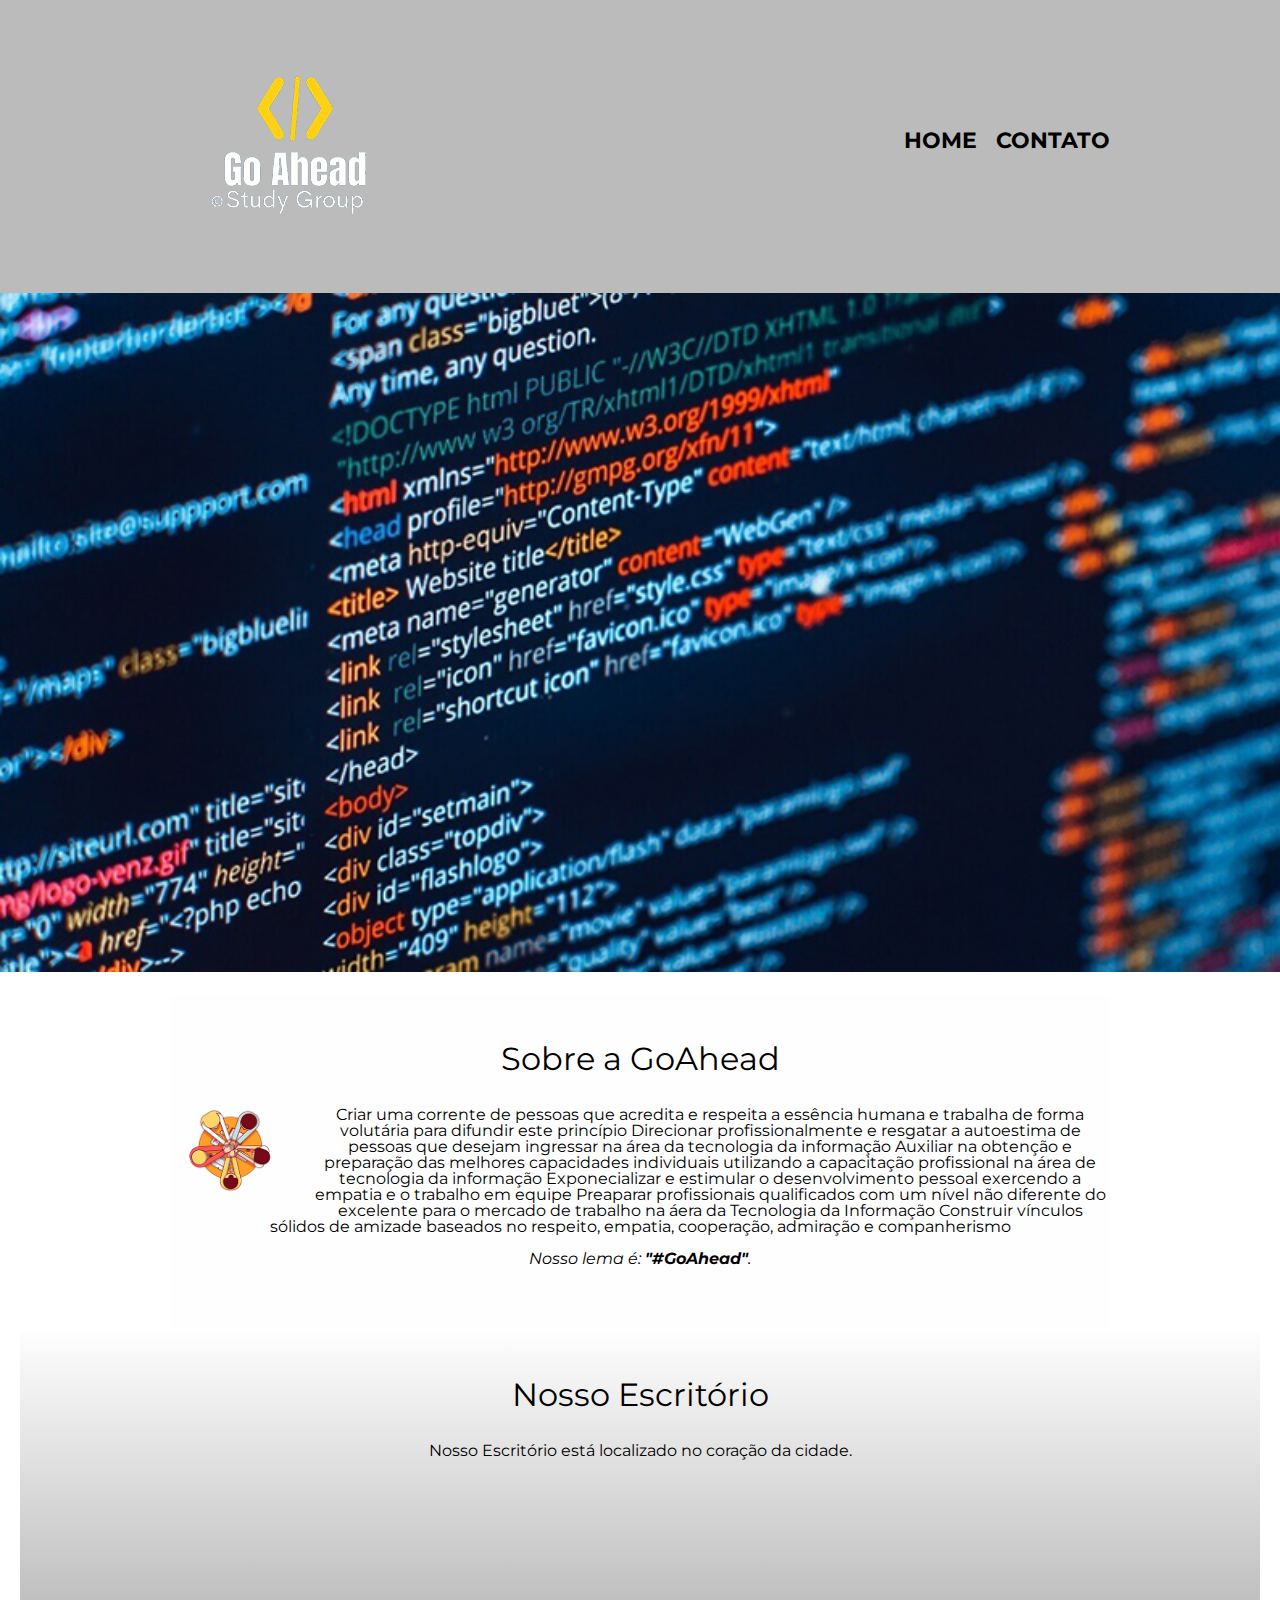
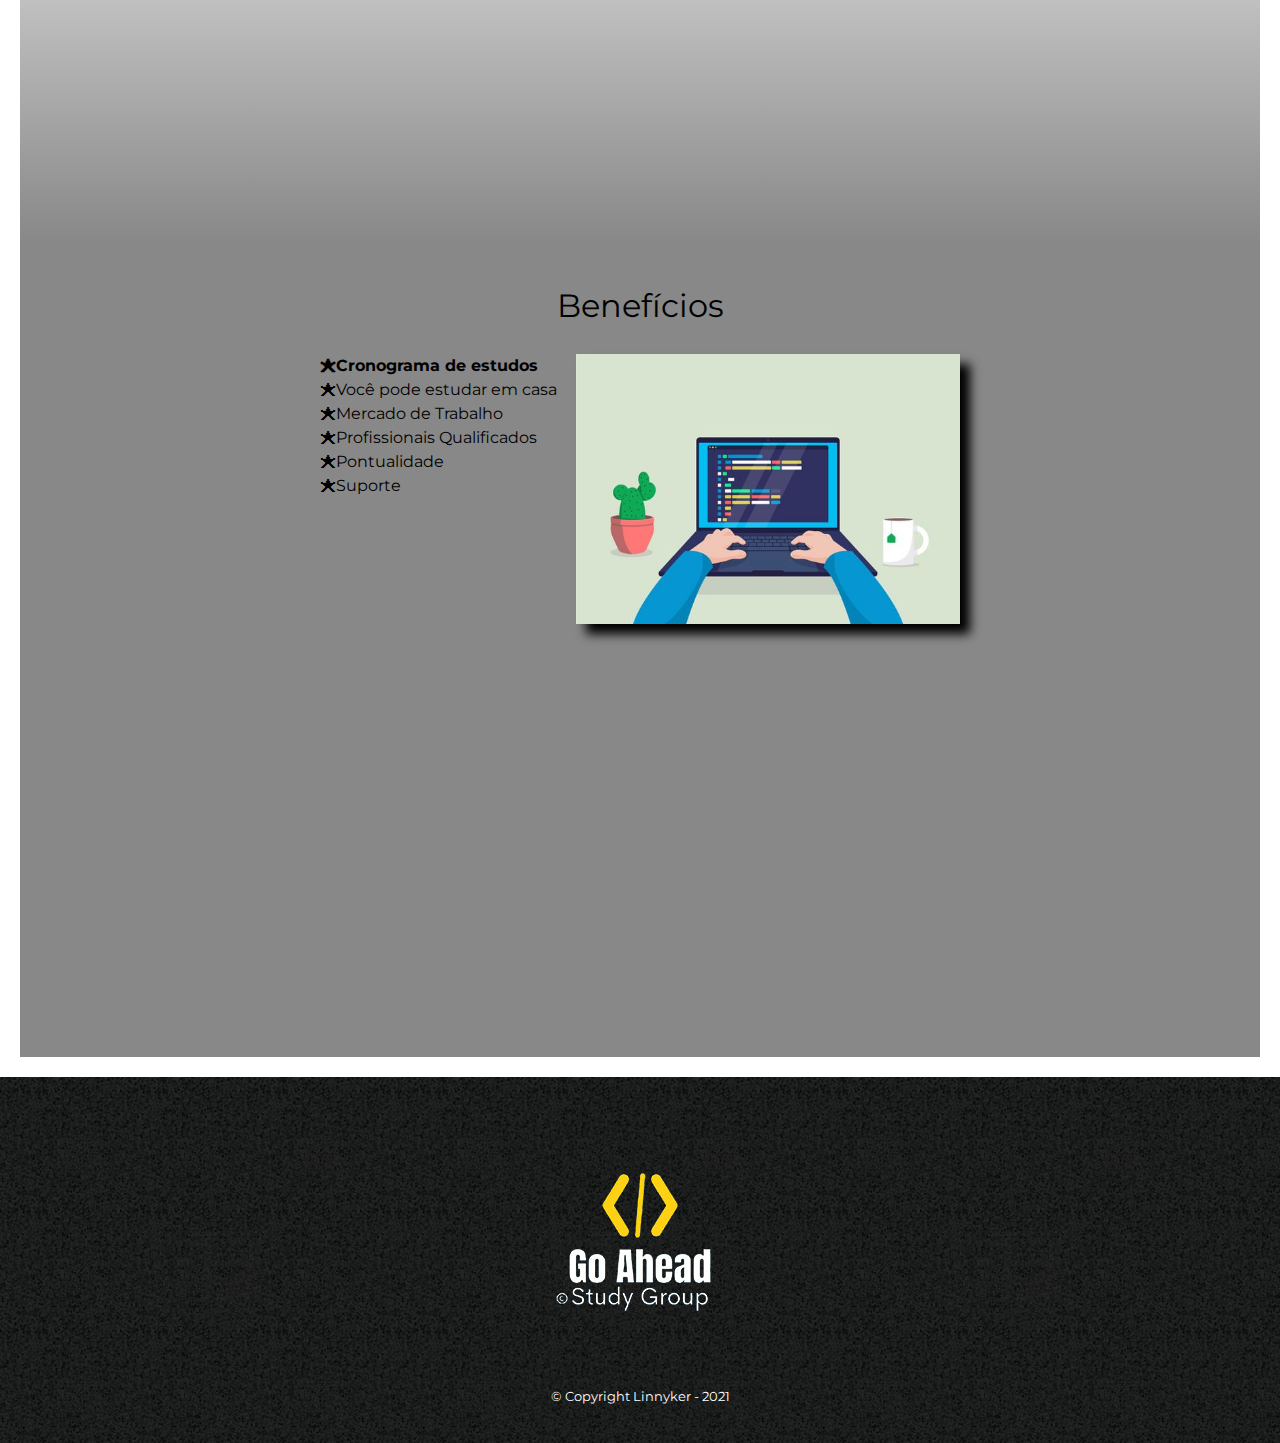
<file: Projeto Site/index.html>
<!DOCTYPE html>
<html lang="pt-br">
	<head>
		<meta charset="UTF-8">
		<meta name="viewport" content="width=device-width">
		<title>Study GoAhead</title>

		<link rel="stylesheet" href="reset.css">
		<link rel="stylesheet" href="style.css">
		<link href="https://fonts.googleapis.com/css?family=Montserrat&display=swap" rel="stylesheet">
	</head>

	<body>
		<header>
			<div class="caixa">
				<h1><img src="logodosite.png"></h1>

				<nav>
					<ul>
						<li><a href="index.html">Home</a></li>
						<li><a href="contato.html">Contato</a></li>
					</ul>
				</nav>
			</div>
		</header>

		<img class="banner" src="programando.jpg">

		<main>
			<section class="principal">
				<h2 class="titulo-principal">Sobre a GoAhead</h2>

				<img class="estudos" src="estudos.png" alt="Logo Estudos">
		 
				<p>	Criar uma corrente de pessoas que acredita e respeita a essência humana e trabalha de forma volutária para difundir este princípio 
					Direcionar profissionalmente e resgatar a autoestima de pessoas que desejam ingressar na área da tecnologia da informação
					Auxiliar na obtenção e preparação das melhores capacidades individuais utilizando a capacitação profissional na área de tecnologia da informação
					Exponecializar e estimular o desenvolvimento pessoal exercendo a empatia e o trabalho em equipe
					Preaparar profissionais qualificados com um nível não diferente do excelente para o mercado de trabalho na áera da Tecnologia da Informação
					Construir vínculos sólidos de amizade baseados no respeito, empatia, cooperação, admiração e companherismo</p>

				<p id="missao"><em>Nosso lema é: <strong>"#GoAhead"</strong>.</em></p>
			</section>

			<section class="mapa">
				<h3 class="titulo-principal">Nosso Escritório</h3>
				<p>Nosso Escritório está localizado no coração da cidade.</p>

				<div class="mapa-conteudo">
					<iframe src="https://www.google.com/maps/embed?pb=!1m18!1m12!1m3!1d3657.1975844559975!2d-46.65867588502221!3d-23.561346184682872!2m3!1f0!2f0!3f0!3m2!1i1024!2i768!4f13.1!3m3!1m2!1s0x94ce59c8da0aa315%3A0xd59f9431f2c9776a!2sAv.%20Paulista%2C%20S%C3%A3o%20Paulo%20-%20SP!5e0!3m2!1spt-BR!2sbr!4v1635943970458!5m2!1spt-BR!2sbr" width="100%" height="300" style="border:0;" allowfullscreen="" loading="lazy"></iframe>
				</div>
			</section>

			<section class="programador">
				<h3 class="titulo-principal">Benefícios</h3>

				<div class="conteudo-programador">
					<ul class="lista-programador">
						<li class="itens">Cronograma de estudos</li>
						<li class="itens">Você pode estudar em casa</li>
						<li class="itens">Mercado de Trabalho</li>
						<li class="itens">Profissionais Qualificados</li>
						<li class="itens">Pontualidade</li>
						<li class="itens">Suporte</li>
					</ul><img src="programador.jpg" class="imagem-programador">
				</div>

				<div class="video">
					<iframe width="100%" height="315" src="https://www.youtube.com/embed/5RG5OlntecY" title="YouTube video player" frameborder="0" allow="accelerometer; autoplay; clipboard-write; encrypted-media; gyroscope; picture-in-picture" allowfullscreen></iframe>
				</div>
			</section>
		</main>

		<footer>
			<img src="logodosite.png">
			<p class="copyright">&copy; Copyright Linnyker - 2021</p>
		</footer>
	</body>
</html>
</file>
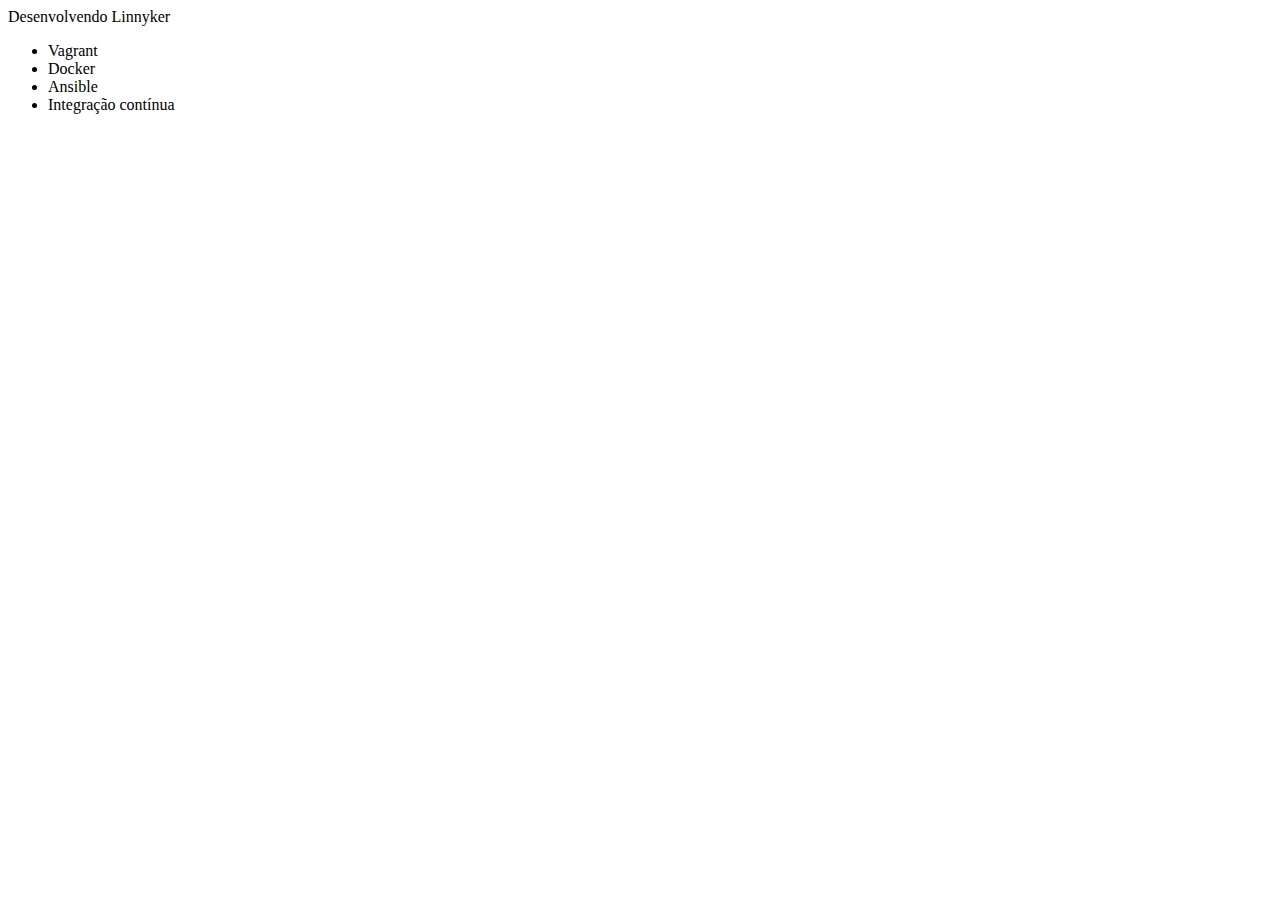
<file: Linnyker.html>
<!DOCTYPE html>
<html lang="en">
<head>
    <meta charset="UTF-8">
    <tittle> Desenvolvendo Linnyker</tittle>
</head>
<body>
    <ul>
        <li>Vagrant</li>
        <li>Docker</li>    
        <li>Ansible</li>
        <li>Integração contínua</li>
    </ul>
</body>
</html>
</file>
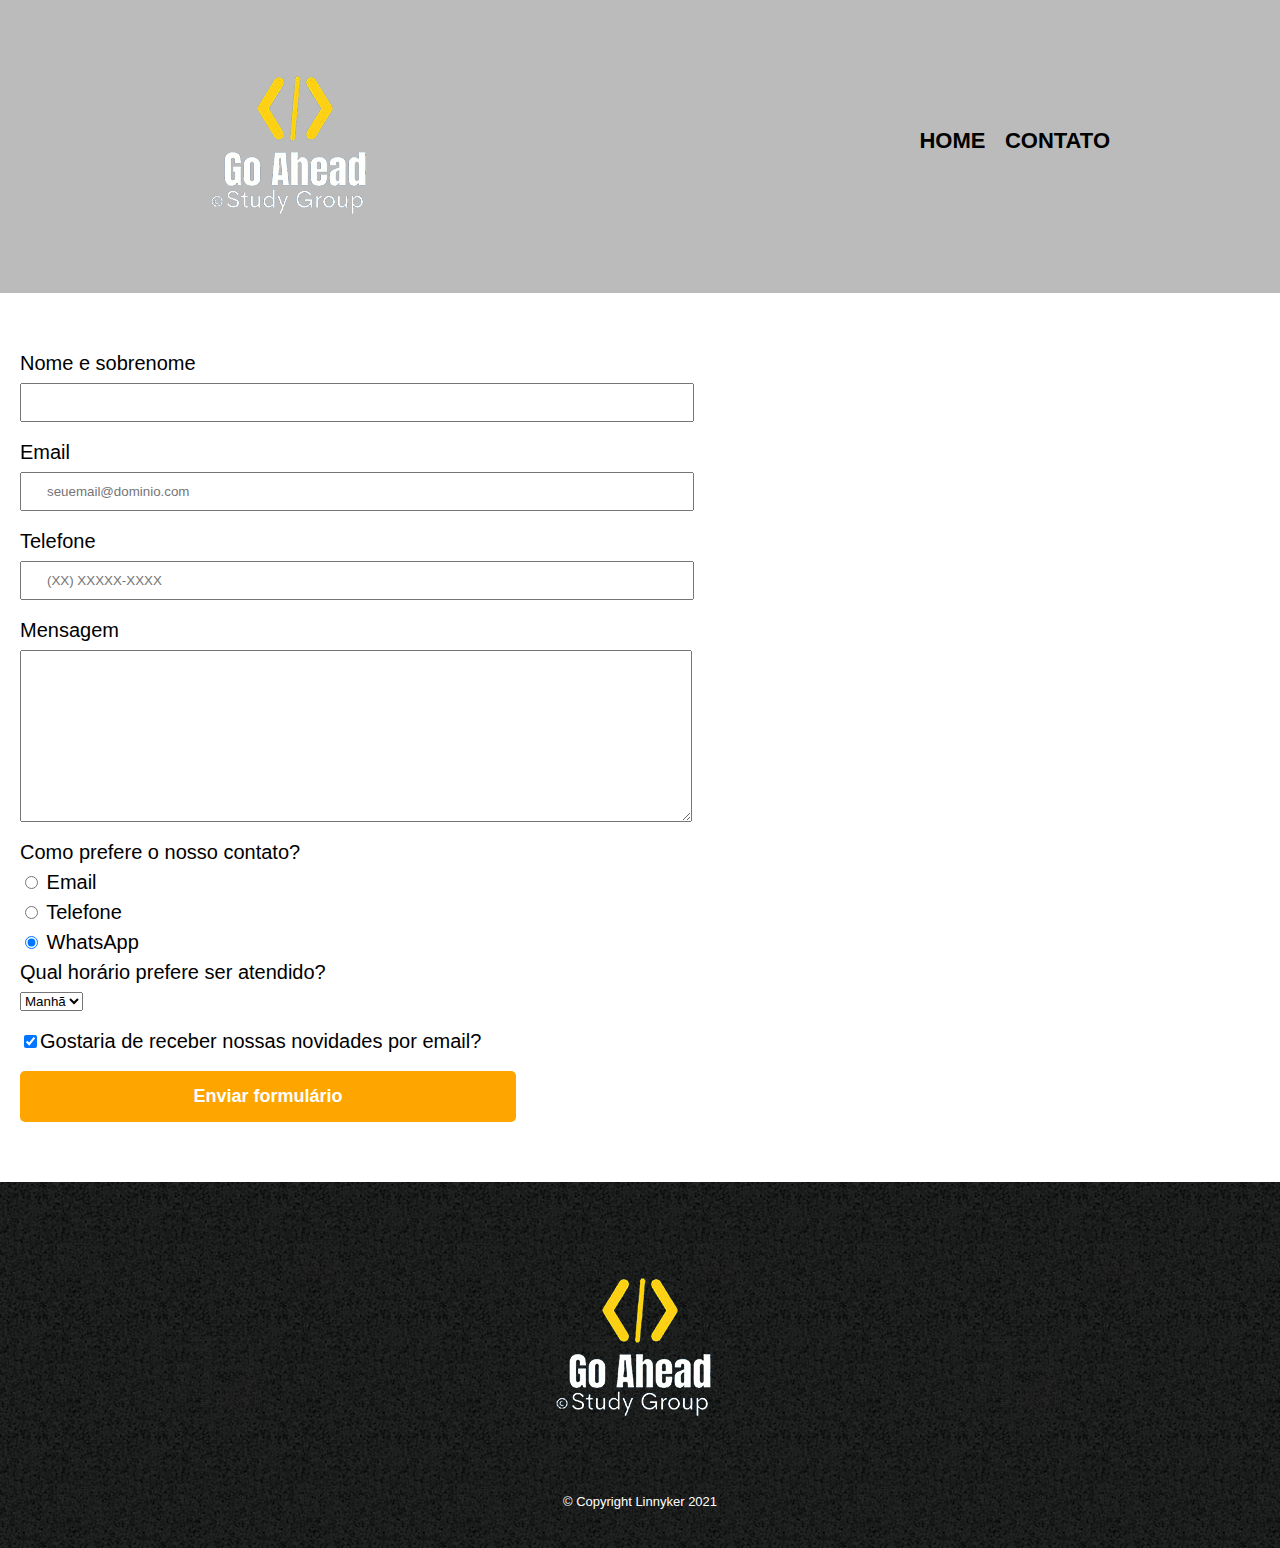
<file: Projeto Site/contato.html>
<!DOCTYPE html>
<html>
	<head>
		<meta charset="UTF-8">
		<title>Contato - GoAhead</title>

		<link rel="stylesheet" href="reset.css">
		<link rel="stylesheet" href="style.css">
	</head>
	<body>
		<header>
			<div class="caixa">
				<h1><img src="logodosite.png" alt="Logo da GoAhead"></h1>

				<nav>
					<ul>
						<li><a href="index.html">Home</a></li>
						<li><a href="contato.html">Contato</a></li>
					</ul>
				</nav>
			</div>
		</header>

		<main>
			<form>
				<label for="nomesobrenome">Nome e sobrenome</label>
				<input type="text" id="nomesobrenome" class="input-padrao" required>

				<label for="email">Email</label>
				<input type="email" id="email" class="input-padrao" required placeholder="seuemail@dominio.com">

				<label for="telefone">Telefone</label>
				<input type="tel" id="telefone" class="input-padrao" required placeholder="(XX) XXXXX-XXXX">

				<label for="mensagem">Mensagem</label>
				<textarea cols="70" rows="10" id="mensagem" class="input-padrao" required></textarea>

				<fieldset>
					<legend>Como prefere o nosso contato?</legend>
					<label for="radio-email"><input type="radio" name="contato" value="email" id="radio-email"> Email</label>
					
					<label for="radio-telefone"><input type="radio" name="contato" value="telefone" id="radio-telefone"> Telefone</label>
					
					<label for="radio-whatsapp"><input type="radio" name="contato" value="whatsapp" id="radio-whatsapp" checked> WhatsApp</label>
				</fieldset>

				<fieldset>
					<legend>Qual horário prefere ser atendido?</legend>
					<select>
						<option>Manhã</option>
						<option>Tarde</option>
						<option>Noite</option>
					</select>
				</fieldset>

				<label class="checkbox"><input type="checkbox" checked>Gostaria de receber nossas novidades por email?</label>

				<input type="submit" value="Enviar formulário" class="enviar">
			</form>
		</main>

		<footer>
			<img src="logodosite.png" alt="Logo da GoAhead">
			<p class="copyright">&copy; Copyright Linnyker 2021</p>
		</footer>
	</body>
</html>
</file>
<file: Projeto Site/style.css>
body {
	font-family: 'Montserrat', sans-serif;
}

header {
	background: #BBBBBB;
	padding: 20px 0;
}

.caixa {
	position: relative;
	width: 940px;
	margin: 0 auto;
}

nav {
	position: absolute;
	top: 110px;
	right: 0;
}

nav li {
	display: inline;
	margin: 0 0 0 15px;
}

nav a {
	text-transform: uppercase;
	color: #000000;
	font-weight: bold;
	font-size: 22px;
	text-decoration: none;
}

nav a:hover {
	color: #C78C19;
	text-decoration: underline;
}

footer {
	text-align: center;
	background: url("bg.jpg");
	padding: 40px 0;
}

.copyright {
	color: #FFFFFF;
	font-size: 13px;
	margin: 20px 0 0;
}

main {
	padding: 20px
	
}

form {
	margin: 40px 0;
}

form label, form legend {
	display:block;
	font-size: 20px;
	margin: 0 0 10px;
}

.input-padrao {
	display: block;
	margin: 0 0 20px;
	padding: 10px 25px;
	width: 50%;
}

.checkbox {
	margin: 20px 0;
}

.enviar {
	width:40%;
	padding: 15px 0;
	background: orange;
	color: white;
	font-weight: bold;
	font-size: 18px;
	border: none;
	border-radius: 5px;
	transition: 1s all;
	cursor: pointer;
}

.enviar:hover {
	background: darkorange;
	transform: scale(1.2);
}

table {
	margin: 20px 0 40px;
}

thead {
	background: #555555;
	color: white;
	font-weight: bold;
}

td, th {
	border: 1px solid #000000;
	padding: 8px 15px;
}


/* css da página inicial */
.banner {
	width:100%;
}

.titulo-principal {
	text-align: center;
	font-size: 2em;
	margin: 0 0 1em;
	clear: left;
}

.principal {
	padding: 3em 0;
	background: #FEFEFE;
	width: 940px;
	margin: 0 auto;
	text-align: center;
}

.principal p {
	margin: 0 0 1em;
}

.principal strong {
	font-weight: bold;
}

.principal em {
	font-style: italic;
}

.estudos {
	width: 120px;
	float: left;
	margin: 0 20px 20px 0;
}

.mapa {
	padding: 3em 0;
	background: linear-gradient(#FEFEFE, #888888);
}

.mapa-conteudo {
	width: 940px;
	margin: 0 auto;
}

.mapa p {
	margin: 0 0 2em;
	text-align: center;
}

.programador {
	padding: 3em 0;
	background: #888888;
}

.conteudo-programador {
	width: 640px;
	margin: 0 auto;
}

.lista-programador {
	width: 40%;
	display: inline-block;
	vertical-align: top;
}

.itens {
	line-height: 1.5;
}

.itens:first-child {
	font-weight: bold;
}

.itens:before {
	content: "🟊";
}

.imagem-programador {
	width: 60%;
	opacity: 1;
	transition: 400ms;
	box-shadow: 10px 10px 10px 0 #000000;
}

.imagem-programador:hover {
	opacity: 0.3;
}

.video {
	width: 560px;
	margin: 2em auto;
}

@media screen and (max-width: 480px) {
	.caixa, .principal, .conteudo-beneficios, .mapa-conteudo, .video {
		width: auto;
	}

	h1 {
		text-align: center;
	}

	nav {
		position: static;
	}

	.lista-beneficios, .imagem-beneficios {
		width: 100%;
	}
}
</file>
